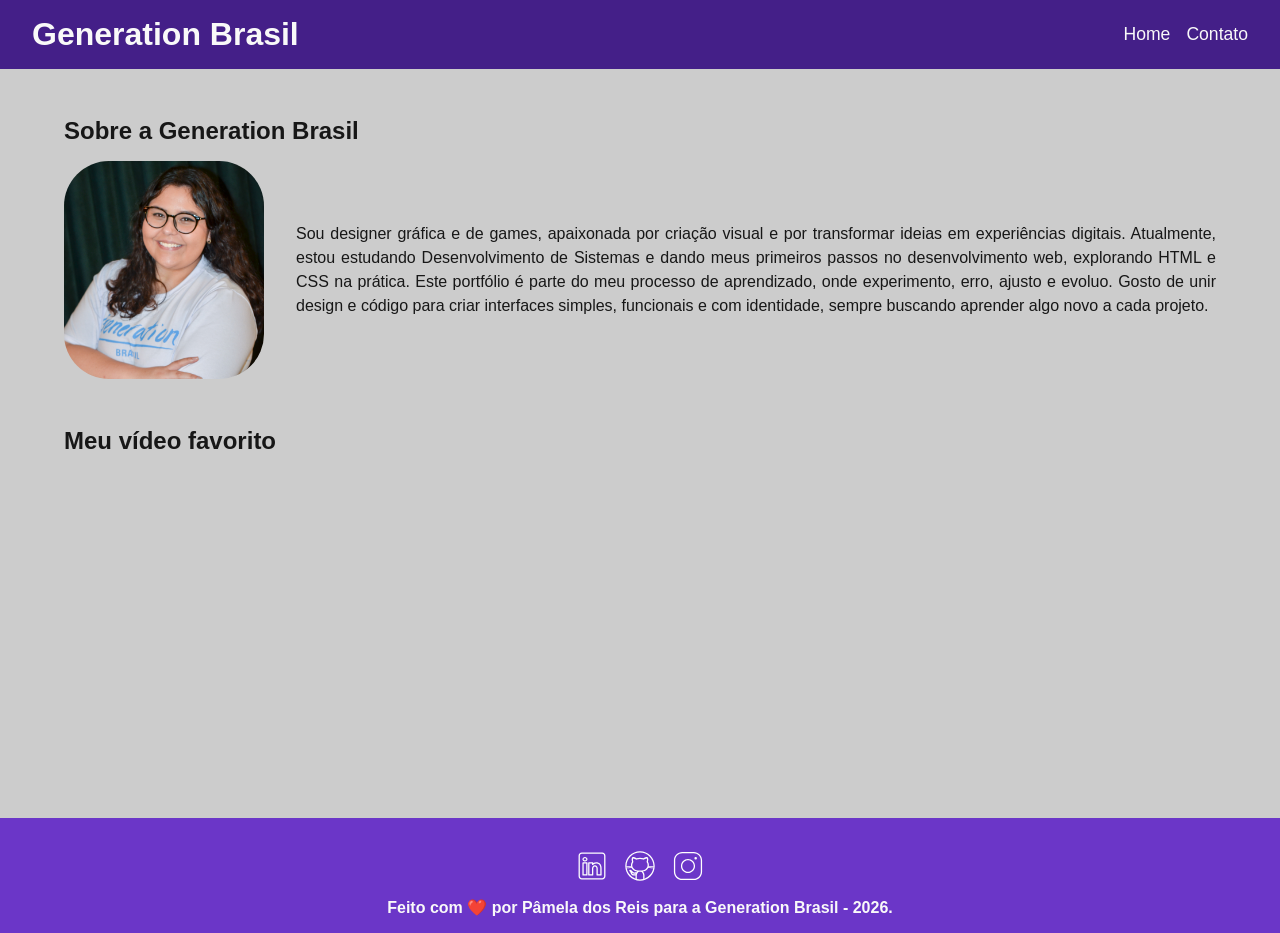
<file: index.html>
<!DOCTYPE html>
<html lang="pt-BR">
    <head>
        <meta charset="UTF-8">
        <meta name="viewport" content="width=device-width, initial-scale=1.0">
        <meta name="description" content="Projeto Portfólio">
        <meta name="author" content="Pâmela dos Reis | Generation Brasil">
        <meta name="keywords" content="HTML, CSS, JavaScript">
        <link rel="icon" type="image/svg" href="./assets/img/favicon.svg" />
        <link rel="stylesheet" href="./assets/css/style.css">
        <title>Meu Perfil</title>
    </head>

    <body>

        <header>
            <h1 id="titulo">Generation Brasil</h1>

            <nav>
                <ul>
                    <li><a href="index.html">Home</a></li>
                    <li><a href="contato.html">Contato</a></li>
                </ul>
            </nav>

        </header>

        <main>  

            <section id="about">

                <h2>Sobre a Generation Brasil</h2>

                <article>

                    <img src="./assets/img/pamela-foto.jpg" length="250" width="400" alt="Foto da criadora desse conteúdo">

                    <p class="texto">
                        Sou designer gráfica e de games, apaixonada por criação visual e por transformar ideias em experiências digitais. 
                        Atualmente, estou estudando Desenvolvimento de Sistemas e dando meus primeiros passos no desenvolvimento web, 
                        explorando HTML e CSS na prática. Este portfólio é parte do meu processo de aprendizado, onde experimento, erro, 
                        ajusto e evoluo. Gosto de unir design e código para criar interfaces simples, funcionais e com identidade, sempre 
                        buscando aprender algo novo a cada projeto.
                    </p>

                </article>

            </section>

            <section id="video">

                <h2>Meu vídeo favorito</h2>

                <figure>
                    <iframe 
                        width="560" 
                        height="315" 
                        src="https://www.youtube.com/embed/D-UmfqFjpl0?si=KxBpm-eQtOiYdwZz" 
                        title="YouTube video player" 
                        frameborder="0" 
                        allow="accelerometer; autoplay; clipboard-write; encrypted-media; gyroscope; picture-in-picture; web-share" 
                        referrerpolicy="strict-origin-when-cross-origin" 
                        allowfullscreen
                    ></iframe>
                </figure>

            </section>

        </main>

        <footer>

            <section>
                <a href="https://www.linkedin.com/in/p%C3%A2mela-dos-reis/">
                    <img src="assets/img/linkedin.svg" alt="Linkedin" />
                </a>

                <a href="https://github.com/pammyu?tab=overview&from=2025-09-01&to=2025-09-30">
                    <img src="assets/img/github.svg" alt="Github">

                <a href="https://www.instagram.com/pamm.desi/">
                    <img src="assets/img/instagram.svg" alt="Instagram" />
                </a>

            </section>

            <h3>
                Feito com ❤️ por Pâmela dos Reis para a Generation Brasil - 2026.
            </h3>

        </footer>

        <script src="./assets/js/script.js"></script>

    </body>
</html>
</file>
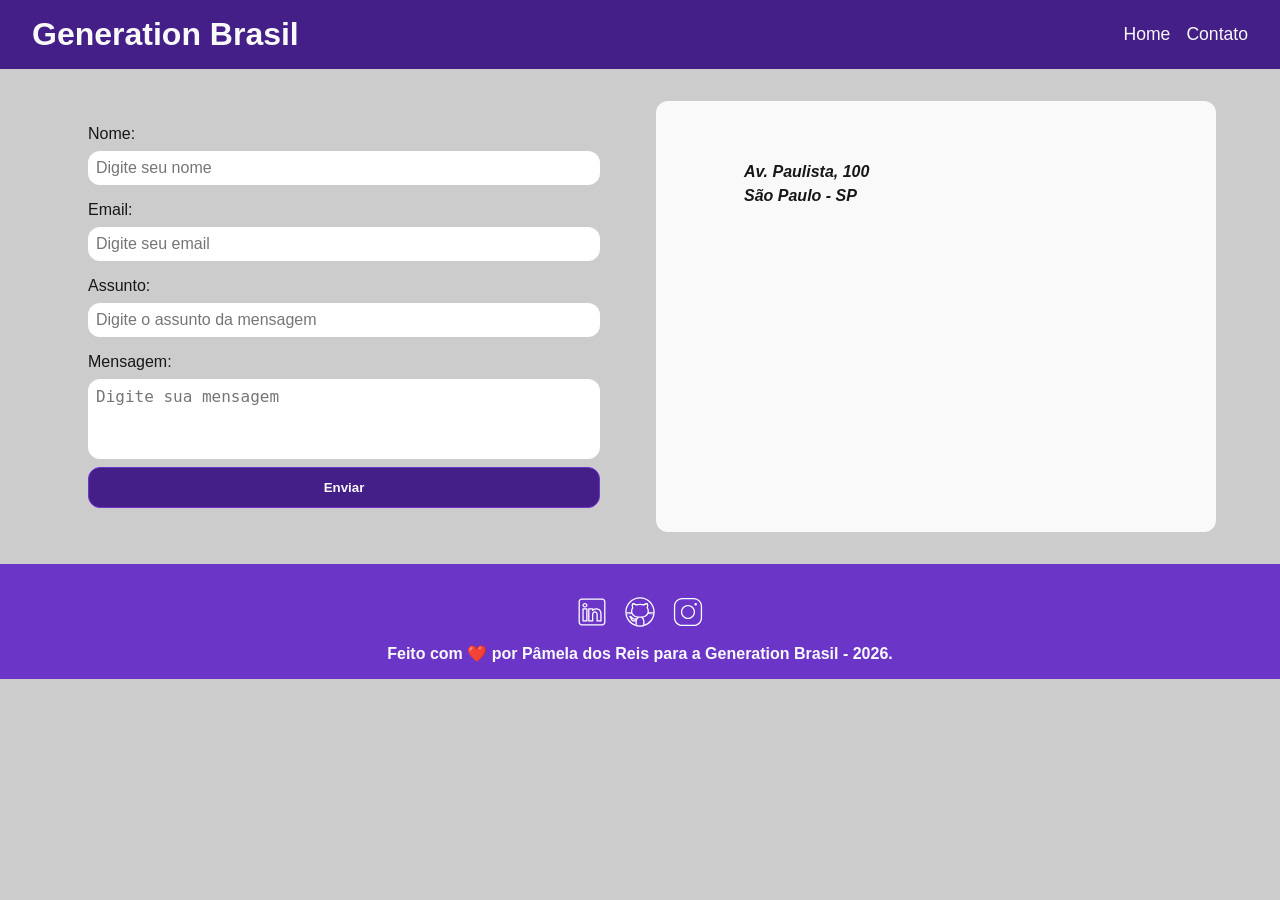
<file: contato.html>
<!DOCTYPE html>
<html lang="en">
<head>
    <meta charset="UTF-8">
    <meta name="viewport" content="width=device-width, initial-scale=1.0">
    <meta name="description" content="Projeto Portfólio">
    <meta name="author" content="Pâmela dos Reis | Generation Brasil">
    <meta name="keywords" content="HTML, CSS, JavaScript">
    <link rel="icon" type="image/svg" href="./assets/img/favicon.svg" />
    <link rel="stylesheet" href="./assets/css/style.css">
    <title>Contato</title>
</head>

<body>
    <header>

        <h1>Generation Brasil</h1>

        <nav>
            <ul>
                <li><a href="index.html">Home</a></li>
                <li><a href="contato.html">Contato</a></li>
            </ul>
        </nav>

    </header>

    <main class="main_contato">

        <form action="#" method="submit" id="formulario">

            <label for="nome">Nome: </label>
            <input id="name" type="text" name="name" placeholder="Digite seu nome" />
            <span id="errNome"></span>

            <label for="email">Email: </label>
            <input id="email" type="text" name="email" placeholder="Digite seu email" />
            <span id="errEmail"></span>

            <label for="subject">Assunto: </label>
            <input id="subject" type="text" name="subject" placeholder="Digite o assunto da mensagem" />
            <span id="errSubject"></span>

            <label for="message">Mensagem: </label>
            <textarea id="message" name="message" placeholder="Digite sua mensagem"></textarea>

            <button type="submit">Enviar</button>
        </form>

        <article class="article_mapa">

            <address>
                <p>Av. Paulista, 100</p>
                <p>São Paulo - SP</p>
            </address>

            <iframe
                src="https://www.google.com/maps/embed?pb=!1m18!1m12!1m3!1d3657.106696296001!2d-46.65390548535577!3d-23.564611167596592!2m3!1f0!2f0!3f0!3m2!1i1024!2i768!4f13.1!3m3!1m2!1s0x94ce59c7f481fd9f%3A0x9982bfde4df54830!2sAv.%20Paulista%2C%201000%20-%20Bela%20Vista%2C%20S%C3%A3o%20Paulo%20-%20SP%2C%2001310-100!5e0!3m2!1spt-BR!2sbr!4v1594056507065!5m2!1spt-BR!2sbr"
                width="400"
                height="250"
                frameborder="0"
                style="border: 0"
                allowfullscreen=""
                aria-hidden="false"
                tabindex="0"
                id="mapa"
            ></iframe>

        </article>
            
    </main>

    <footer>

      <section>
             <a href="https://www.linkedin.com/in/p%C3%A2mela-dos-reis/">
                <img src="assets/img/linkedin.svg" alt="Linkedin" />
            </a>

            <a href="https://github.com/pammyu?tab=overview&from=2025-09-01&to=2025-09-30">
                <img src="assets/img/github.svg" alt="Github">

            <a href="https://www.instagram.com/pamm.desi/">
                <img src="assets/img/instagram.svg" alt="Instagram" />
            </a>

        </section>

        <h3>
            Feito com ❤️ por Pâmela dos Reis para a Generation Brasil - 2026.
        </h3>

       </footer>
       
       <script src="./assets/js/script.js" defer></script>

</body>

</html>
</file>
<file: assets/css/style.css>
* {
    margin: 0;
    padding: 0;
    box-sizing: border-box;
}

:root {
    --purple-200: #9a7bd1;
    --purple-500: #6b36c8;
    --purple-800: #441f88;
    --black-800: #171717;
    --gray-200: #cccccc;
    --white: #f9f9f9;
}

body {
    background: var(--gray-200);
    color: var(--black-800);
    font-family: sans-serif;
}

h1, h2, h3 {
    font-weight: 700;
}

h1 {
    color: var(--white);
    font-size: 2rem;
}

h2 {
    color: var(--black-800);
    font-size: 1.5rem;
    padding: 1rem 0;
    font-weight: 600;
}

h3 {
    color: var(--white);
    font-size: 1rem;
    text-align: center;
}

p {
    font-size: 1rem;
    line-height: 1.5rem;
    text-align: justify;
}

section {
    width: 90%;
    margin: 2rem auto;
}

header {
    background: var(--purple-800);
    padding: 1rem 2rem;
    display: flex;
    justify-content: space-between;
    align-items: center;
    position: sticky;
    top: 0;
}

nav ul {
    list-style: none;
    display: flex;
    gap: 1rem;
}

nav a {
    color: var(--white);
    font-size: 1.1rem;
    text-decoration: none;
}

nav a:hover {
    color: var(--purple-200);
    text-decoration: underline;
}

#about article {
    display: flex;
    align-items: center;
    gap: 2rem;
}

#about img {
    width: 200px;
    flex-shrink: 0; 
    border-radius: 45px;
}

#about p {
    flex: 1;
}

#video figure {
    display: flex;
    justify-content: center;
}

footer {
    flex-direction: column;
    align-items: center;
    justify-content: center;
    padding: 1rem;
    color: var(--white);
    background-color: var(--purple-500);
    font-weight: bold;
    text-align: center;
}

footer section {
    width: 100%;
    display: flex;
    justify-content: center;
    align-items: center;
    gap: 1rem;
    margin: 1rem 0;
}

footer img {
    width: 2rem;
    height: 2rem;
    display: block;
    filter: invert(100%);
    transition: filter 0.3s;
}

footer img:hover {
    filter: brightness(0)
            saturate(100%)
            invert(65%)
            sepia(59%)
            saturate(2437%)
            hue-rotate(213deg)
            brightness(86%)
            contrast(88%);
}

.main_contato {
    display: grid;
    grid-template-columns: 1fr 1fr;
    gap: 2rem;
    width: 90%;
    margin: 2rem auto;
}

form {
    display: flex;
    flex-direction: column;
    gap: 0.5rem;
    padding: 1.5rem;
    border-radius: 0.75rem;
}

form input, textarea {
    padding: 0.5rem;
    border-radius: 0.75rem;
    border: none;
    font-size: 1rem;
}

textarea {
    resize: none;
    height: 5rem;
}

form button {
    background: var(--purple-800);
    color: var(--white);
    padding: 0.75rem; 
    border: 1px solid var(--purple-500);
    border-radius: 0.75rem;
    font-weight: 700;
    cursor: pointer;
}

form button:hover {
    background-color: var(--purple-500);
}

form span {
    color: #ff0000;
    font-size: 0.75rem;
}

.article_mapa {
    display: flex;
    flex-direction: column;
    justify-content: center;
    align-items: center;
    gap: 1rem;
    background: var(--white);
    padding: 1.5rem;
    border-radius: 0.75rem;
}

.article_mapa address {
    width: 75%;
}

.article_mapa address p {
    font-weight: 600;
}

.article_mapa iframe {
    align-self: center;
}
</file>
